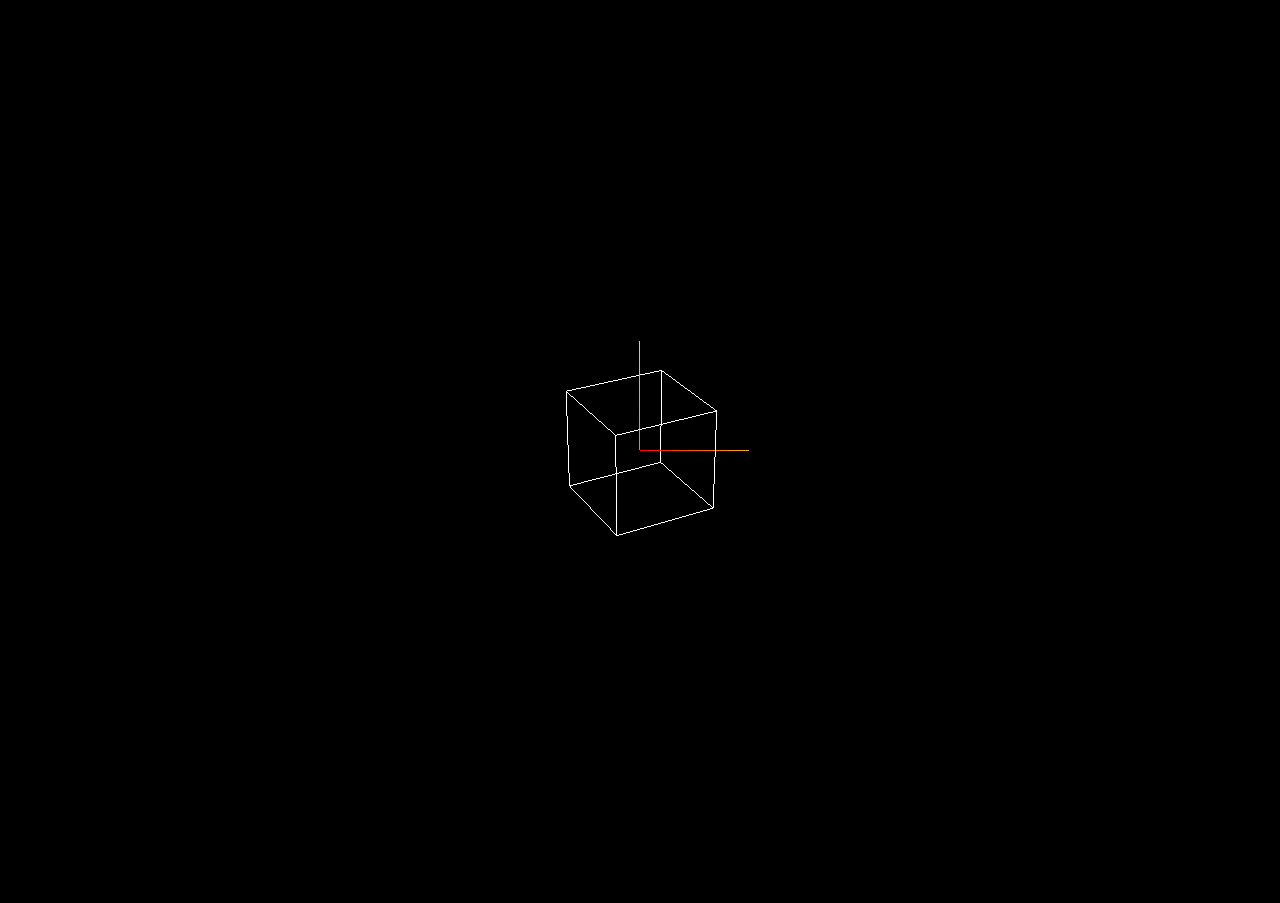
<file: app1.html>
<!DOCTYPE html>
<html>
    <head>
        <meta charset="UTF-8">
        <meta name="author" content="Olivier BOES">
        <title>Rotating Cube</title>
        <style>
            body {
                font-family: Monospace;
                background-color: #000000;
                margin: 0px;
                overflow: hidden;
            }
        </style>
    </head>
    <body>
    <script src="./Three.js"></script>
    <script src="./TrackballControls.js"></script>
    <script>

var renderer = new THREE.WebGLRenderer();
renderer.setSize( window.innerWidth, window.innerHeight );
document.body.appendChild( renderer.domElement );

var camera = new THREE.PerspectiveCamera( 45, window.innerWidth / window.innerHeight, 0.01, 1000 );
camera.position.set( 0, 0, 10 );

var controls = new THREE.TrackballControls( camera );

var scene = new THREE.Scene();

var cube = new THREE.Mesh(
    new THREE.CubeGeometry( 1, 1, 1 ),
    new THREE.MeshBasicMaterial( { wireframe: true } )
);
scene.add( cube );

scene.add( new THREE.AxisHelper() );

function animate() {

    requestAnimationFrame( animate );
    controls.update();
    cube.rotation.x += 0.01;
    cube.rotation.y += 0.01;
    renderer.render( scene, camera );
};

animate();

    </script>
</body>
</html>
</file>
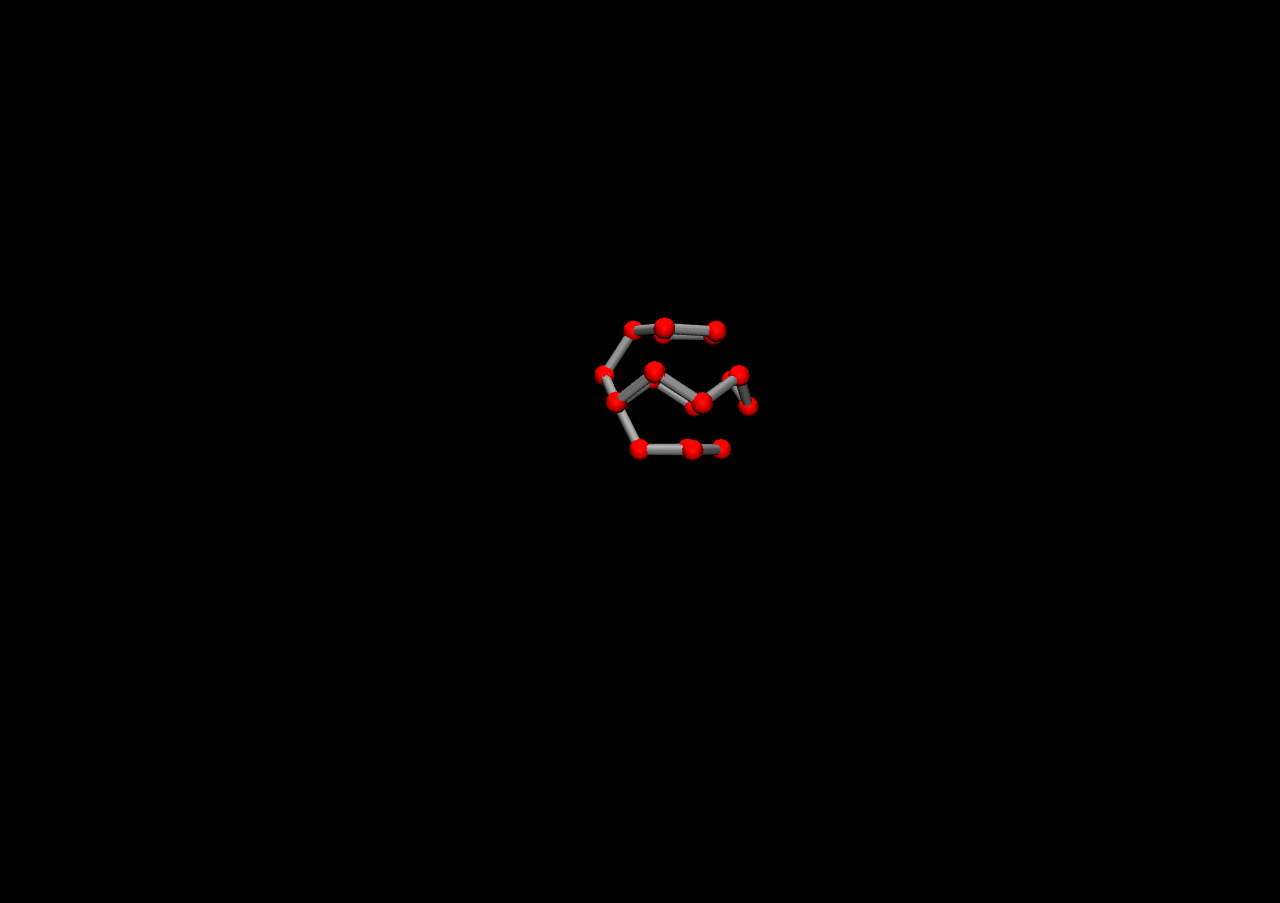
<file: app2.html>
<!DOCTYPE html>
<html>
    <head>
        <meta charset="UTF-8">
        <meta name="author" content="Olivier BOES">
        <title>Dodecahedron</title>
        <style>
            body {
                font-family: Monospace;
                background-color: #000000;
                margin: 0px;
                overflow: hidden;
            }
        </style>
    </head>
    <body>
    <script src="./Three.js"></script>
    <script src="./TrackballControls.js"></script>
    <script src="./Chain.js"></script>
    <script>

var renderer = new THREE.WebGLRenderer( { antialias: true } );
renderer.setSize( window.innerWidth, window.innerHeight );
document.body.appendChild( renderer.domElement );

var camera = new THREE.PerspectiveCamera( 45, window.innerWidth / window.innerHeight, 0.01, 1000 );
camera.position.set( 100, 1, 2 );
camera.up.set( 0, 0, 1 );

var controls = new THREE.TrackballControls( camera );

var scene = new THREE.Scene();

var ceilingLight = new THREE.SpotLight( 0xffffff );
ceilingLight.position.set( 0, 0, 40 );
scene.add( ceilingLight );

var cameraLight = new THREE.DirectionalLight( 0xffffff );
cameraLight.position = camera.position;
scene.add( cameraLight );

var len = 5;
var theta = 72;         // 360° / 5
var delta = 116.56505;  // arccos( -1/sqrt(5) )

var param = [
    [ len, theta,      0 ],
    [ len, theta,      0 ],
    [ len, theta,      0 ],
    [ len, theta,      0 ],
    [ len, theta,  delta ],
    [ len, theta,      0 ],
    [ len, theta,      0 ],
    [ len, theta, -delta ],
    [ len, theta,  delta ],
    [ len, theta, -delta ],
    [ len, theta,  delta ],
    [ len, theta, -delta ],
    [ len, theta,  delta ],
    [ len, theta, -delta ],
    [ len, theta,      0 ],
    [ len, theta,      0 ],
    [ len, theta,  delta ],
    [ len, theta,      0 ],
    [ len, theta,      0 ]
];

var chain = new Chain();
chain.update( params2points( param ) );
scene.add( chain );

function animate() {

    requestAnimationFrame( animate );
    controls.update();

    for ( var i = 0 ; i < param.length ; i++ ) {
        if ( ( theta-1 < param[i][1] && param[i][1] < theta+1 )
        ||   ( 360-theta-1 < param[i][1] && param[i][1] < 360-theta+1 ) ) param[i][1] += 0.01
        else param[i][1] += 1;
        param[i][1] = param[i][1] % 360;
    }
    chain.update( params2points( param ) );

    renderer.render( scene, camera );
};

animate();

    </script>
</body>
</html>
</file>
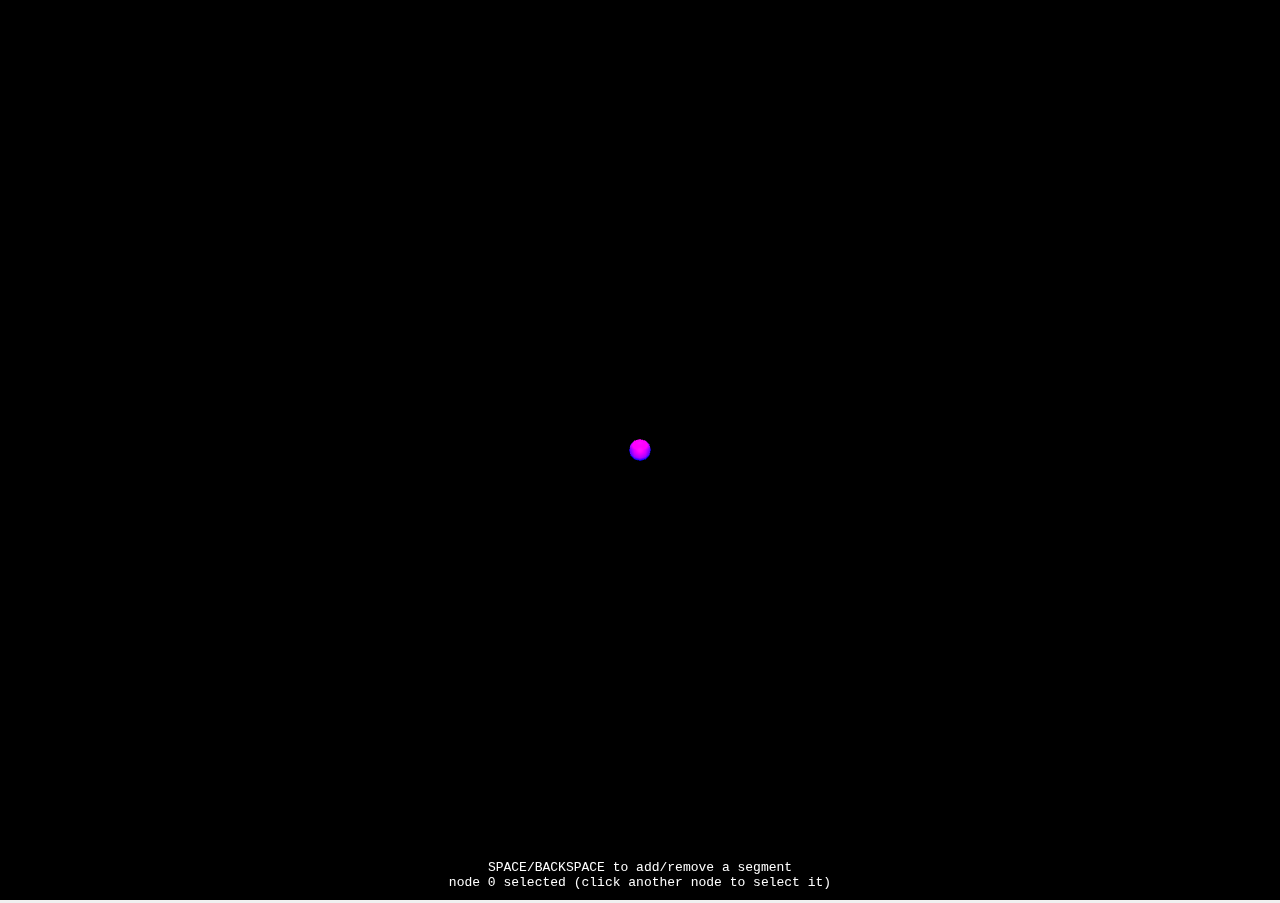
<file: app3.html>
<!DOCTYPE html>
<html>
    <head>
        <meta charset="UTF-8">
        <meta name="author" content="Olivier BOES">
        <title>Chain Builder</title>
        <style>
            body {
                font-family: Monospace;
                background-color: #f0f0f0;
                margin: 0px;
                overflow: hidden;
            }
        </style>
    </head>
    <body>
    <script src="./Three.js"></script>
    <script src="./TrackballControls.js"></script>
    <script src="./Chain.js"></script>
    <script type="text/javascript">

// The following code is commented in FRENCH. Sorry about that, don't have the time to translate it right now...

// En tout premier je met le code "intéressant", c'est à dire les implémentations des
// algorithmes décrits dans la documentation. Le code plus spécifique à cette application
// (i.e. le code gérant la 3D) est rassemblé un peu plus bas.


// calcul de la distance entre deux segments
function segdis( a0, a1, b0, b1 ) {

    // on utilise u,v,w ce sera plus simple
    var u = new THREE.Vector3().subVectors( a1, a0 );
    var v = new THREE.Vector3().subVectors( b0, b1 );
    var w = new THREE.Vector3().subVectors( b0, a0 );

    // calcul des produits scalaires
    var uu = u.dot( u );
    var uv = u.dot( v );
    var uw = u.dot( w );
    var vv = v.dot( v );
    var vw = v.dot( w );

    // calcul du déterminant
    var det = uu*vv - uv*uv;

    var x, y;

    // pour comprendre tout ce bordel, voir la documentation

    if ( det < 0.001 ) {
        x = 0;
        y = vw / vv;
    }
    else {
        x = (uw*vv - uv*vw) / det;
        y = (uu*vw - uw*uv) / det;

        if ( x < 0 ) {
            x = 0;
            y = vw / vv;
        }
        else if ( x > 1 ) {
            x = 1;
            y = (vw - uv) / vv;
        }
    }

    if ( y < 0 ) {
        y = 0;
        if ( uw < 0 ) x = 0;
        else if ( uw > uu ) x = 1;
        else x = uw / uu;
    }
    else if ( y > 1 ) {
        y = 1;
        if ( uw - uv < 0 ) x = 0;
        else if ( uw - uv > uu) x = 1;
        else x = ( uw - uv ) / uu;
    }

    var a,b;
    a = new THREE.Vector3().copy(u);
    b = new THREE.Vector3().copy(v);
    a.multiplyScalar(x);
    b.multiplyScalar(-y);
    a.add(a0);
    b.add(b0);

    return a.distanceTo(b);

}


// détection des collisions
function collisions(p) {

    var col = [];

    for (var i=0 ; i<p.length - 1 ; i++) {

        if ( col[i] === undefined ) col[i] = false;

        for (var j=i+2 ; j<p.length - 1 ; j++) {

            if ( segdis(p[i],p[i+1],p[j],p[j+1]) < 1 ) {

                col[i] = true;
                col[j] = true;
            }
        }
    }
    return col;
}


// à partir de maintenant, tout le reste du code, c'est pour gérer la 3D
// une connaissance de base de l'utilisation de Three.js est préférable




var renderer, camera, controls, scene;

var infotop, infobottom;

var chain;

// initialisation du framework WebGL, de la caméra, de l'éclairage, etc
// c'est pas très bien commenté, mais rien de trop obscur n'est utilisé,
// le mieux serait de se référer à un des nombreux tutoriels Three.js disponibles 
function init() {

    // on crée un conteneur (balise div) pour l'animation
    var container = document.createElement( "div" );
    document.body.appendChild( container );

    // on crée une zone où du texte pourra être affiché
    infotop = document.createElement( 'div' );
    infotop.style.position = "absolute";
    infotop.style.top = "10px";
    infotop.style.width = "100%";
    infotop.style.textAlign = "center";
    infotop.style.color = "#ffffff";
    container.appendChild( infotop );

    // on crée une zone où du texte pourra être affiché
    infobottom = document.createElement( 'div' );
    infobottom.style.position = "absolute";
    infobottom.style.bottom = "10px";
    infobottom.style.width = "100%";
    infobottom.style.textAlign = "center";
    infobottom.style.color = "#ffffff";
    container.appendChild( infobottom );

    renderer = new THREE.WebGLRenderer( { clearAlpha: 1, antialias: true } );
    renderer.setSize( window.innerWidth, window.innerHeight );
    container.appendChild( renderer.domElement );

    camera = new THREE.PerspectiveCamera( 45, window.innerWidth / window.innerHeight, 0.01, 1000 );
    camera.position.set( 100, 1, 2 );
    camera.up.set( 0, 0, 1 );

    controls = new THREE.TrackballControls( camera );

    scene = new THREE.Scene();

    // pour la lumière, j'ai choisi une source de lumière venant du plafond,
    // et une source de lumière émanant de la caméra (donc du point de vue de l'utilisateur)

    var ceilingLight = new THREE.SpotLight( 0xffffff );
    ceilingLight.position.set( 0, 0, 40 );
    scene.add( ceilingLight );

    var cameraLight = new THREE.DirectionalLight( 0xffffff );
    cameraLight.position = camera.position;
    scene.add( cameraLight );

    chain = new Chain();
    scene.add( chain );

    // pour pas que l'affichage déconne après un redimensionnement de la fenêtre
    window.addEventListener( "resize", function() {

        camera.aspect = window.innerWidth / window.innerHeight;
        camera.updateProjectionMatrix();
        renderer.setSize( window.innerWidth, window.innerHeight );
    } );

    document.addEventListener( "mousedown", mousedown );
    window.addEventListener( "keydown", keydown );
}

var param = [];
var undo = "";

var ichain = 0;
var iparam = 2;

// fonction appelée à chaque fois que la chaîne est manipulée
function render() {

    // met à jour la chaîne à partir des paramètres
    var p = params2points( param );
    chain.update( p );

    // couleur normale pour chaque sommet
    for ( var i = 0 ; i <= chain.size ; i++ ) chain.spheres[ i ].material.emissive.setHex( 0x000000 );

    // détection des collisions
    var col = collisions( p );

    // couleur différente pour chaque segment en collision
    for ( var i = 0 ; i < chain.size ; i++ ) {

        if ( col[i] ) chain.cylinders[ i ].material.emissive.setHex( 0xffff00 );
        else chain.cylinders[ i ].material.emissive.setHex( 0x000000 );
    }

    // couleur différente pour le sommet sélectionné
    chain.spheres[ ichain ].material.emissive.setHex( 0x0000ff );

    if ( col.some( function(b) { return b; } ) ) eval(undo);


    infotop.innerHTML = "";
    infobottom.innerHTML = "";

    if ( ichain < chain.size ) {

        param[ ichain ][ 1 ] = (param[ ichain ][ 1 ] + 360) % 360;
        param[ ichain ][ 2 ] = (param[ ichain ][ 2 ] + 360) % 360;

        infotop.innerHTML += "parameters : ";
        infotop.innerHTML += " &#8467; = " + param[ ichain ][ 0 ] + ",";
        infotop.innerHTML += " &theta; = " + param[ ichain ][ 1 ] + ",";
        infotop.innerHTML += " &delta; = " + param[ ichain ][ 2 ] + "<br><br>";

        infobottom.innerHTML += "SPACE/BACKSPACE to change &#8467;<br>";
        infobottom.innerHTML += "LEFT/RIGHT to change &theta;<br>";
        infobottom.innerHTML += "UP/DOWN to change &delta;<br>";
    }
    else {
        infobottom.innerHTML += "SPACE/BACKSPACE to add/remove a segment<br>";
    }

    infobottom.innerHTML += "node " + ichain + " selected (click another node to select it)<br>";
}

// fonction appelée en boucle pour l'animation, la seule chose
// dont elle s'occupe est le positionnement de la caméra
function animate() {

    requestAnimationFrame( animate );
    controls.update();
    renderer.render( scene, camera );
};

// gestion du clavier
function keydown( event ) {

    // dans cette fonction : la chaîne est modifiée selon la touche pressée,
    // une commande annulant cette modification est mise dans la variable undo
    // (afin de pouvoir annuler cette modification en cas de collision),
    // et la fonction render() est appelée pour mettre la chaîne à jour

    switch ( event.keyCode ) {

        case 32:    // espace
            if ( ichain < chain.size ) {
                undo = "param["+ichain+"][0]-=1;";
                param[ ichain ][ 0 ]+=1;
            }
            else {
                undo = "param.pop(); ichain--;";
                param.push( [ 10, 60, 15 ] );
                ichain++;
            }
            break;

        case 8:    // retour
            if ( ichain < chain.size ) {
                if ( param[ ichain ][ 0 ] > 1 ) {
                    undo = "param["+ichain+"][0]+=1;";
                    param[ ichain ][ 0 ]-=1;
                }
            }
            else if ( chain.size > 0 ) {
                param.pop();
                ichain--;
            }
            break;

        case 37:    // gauche
            if ( ichain < chain.size ) {
                undo = "param["+ichain+"][1]-=5;";
                param[ ichain ][ 1 ]+=5;
            }
            break;

        case 39:    // droite
            if ( ichain < chain.size ) {
                undo = "param["+ichain+"][1]+=5;";
                param[ ichain ][ 1 ]-=5;
            }
            break;

        case 38:    // haut
            if ( ichain < chain.size ) {
                undo = "param["+ichain+"][2]-=5;";
                param[ ichain ][ 2 ]+=5;
            }
            break;

        case 40:    // bas
            if ( ichain < chain.size ) {
                undo = "param["+ichain+"][2]+=5;";
                param[ ichain ][ 2 ]-=5;
            }
            break;
    }

    render();
}

// gestion de la souris
function mousedown( event ) {

    var x =  2 * ( event.clientX / window.innerWidth ) - 1;
    var y = -2 * ( event.clientY / window.innerHeight ) + 1;

    // tout ce bordel sert à déterminer, à partir des coordonnées xy de la souris,
    // sur quel objet l'utilisateur a cliqué 
    var vector = new THREE.Vector3( x, y, 1 );
    var projector = new THREE.Projector();
    projector.unprojectVector( vector, camera );
    var raycaster = new THREE.Raycaster( camera.position, vector.sub( camera.position ).normalize() );
    var intersects = raycaster.intersectObjects( chain.spheres, true );

    if ( intersects[0] !== undefined ) {

        ichain = chain.spheres.indexOf( intersects[0].object );
        render();
    }
}

// on peut finalement lancer tout ça !
init();
render();
animate();

    </script>
</body>
</html>
</file>
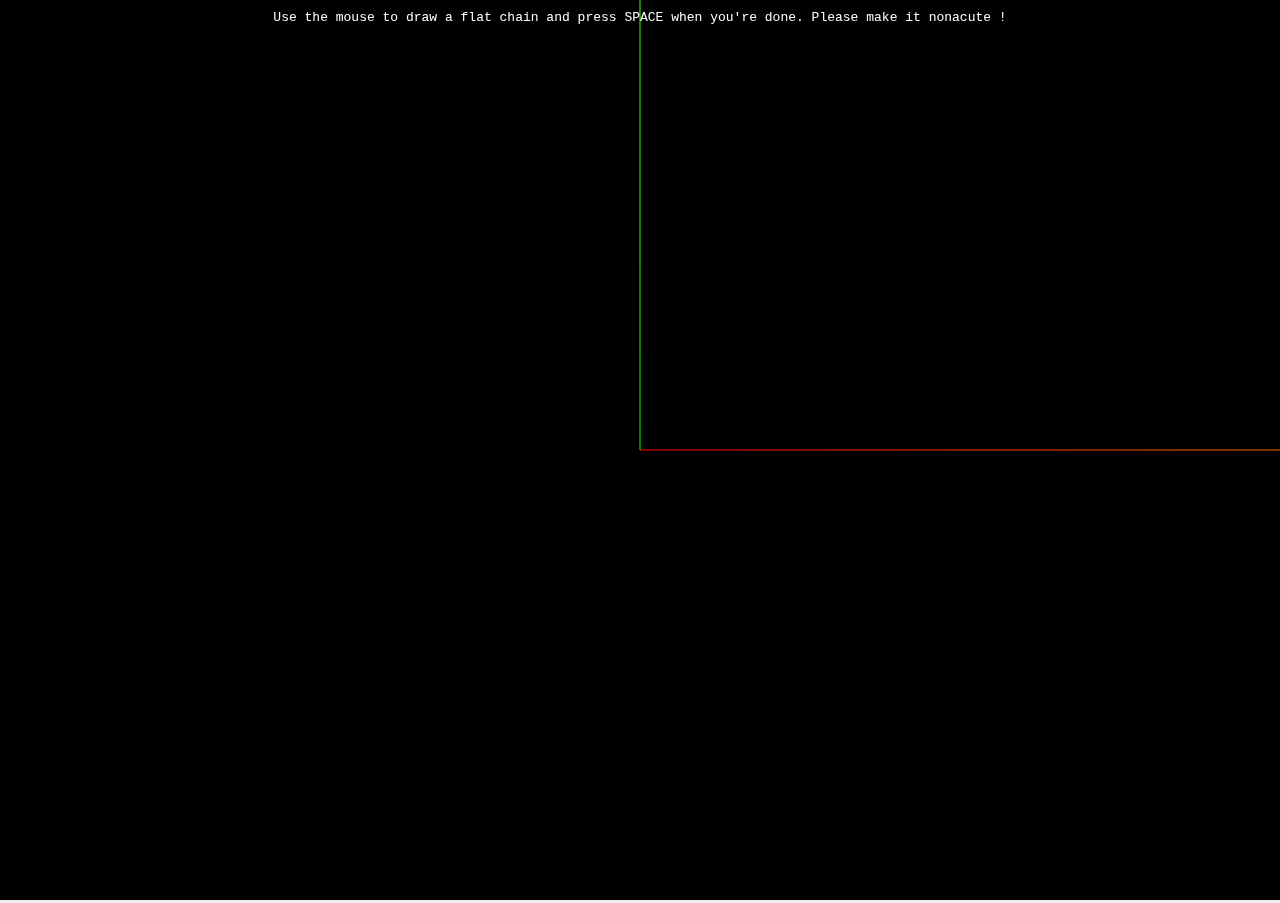
<file: app4.html>
<!DOCTYPE html>
<html>
    <head>
        <meta charset="UTF-8">
        <meta name="author" content="Olivier BOES">
        <title>Canonicalization</title>
        <style>
            body {
                font-family: Monospace;
                background-color: #f0f0f0;
                margin: 0px;
                overflow: hidden;
            }
        </style>
    </head>
    <body>
    <script src="./Three.js"></script>
    <script src="./TrackballControls.js"></script>
    <script src="./Chain.js"></script>
    <script type="text/javascript">


var renderer, camera, controls, scene;

var infotop, infobottom;

var chain;

function init() {

    var container = document.createElement( "div" );
    document.body.appendChild( container );

    infotop = document.createElement( 'div' );
    infotop.style.position = "absolute";
    infotop.style.top = "10px";
    infotop.style.width = "100%";
    infotop.style.textAlign = "center";
    infotop.style.color = "#ffffff";
    container.appendChild( infotop );

    renderer = new THREE.WebGLRenderer( { clearAlpha: 1, antialias: true } );
    renderer.setSize( window.innerWidth, window.innerHeight );
    container.appendChild( renderer.domElement );

    camera = new THREE.PerspectiveCamera( 45, window.innerWidth / window.innerHeight, 1, 1000 );
    camera.position.set( 0, 0, 100 );

    scene = new THREE.Scene();

    var ceilingLight = new THREE.SpotLight( 0xffffff );
    ceilingLight.position.set( 0, 0, 40 );
    scene.add( ceilingLight );

    var cameraLight = new THREE.DirectionalLight( 0xffffff );
    cameraLight.position = camera.position;
    scene.add( cameraLight );

    chain = new Chain();
    scene.add( chain );

    window.addEventListener( "resize", function() {

        camera.aspect = window.innerWidth / window.innerHeight;
        camera.updateProjectionMatrix();
        renderer.setSize( window.innerWidth, window.innerHeight );
    } );

    document.addEventListener( "mousedown", mousedown );
    window.addEventListener( "keydown", keydown );
}


var mode = 0;
var ichain = 10;
var points = [];
var origin;
var params = [];


init();

infotop.innerHTML = "Use the mouse to draw a flat chain and press SPACE when you're done. Please make it nonacute !";

scene.add( new THREE.AxisHelper(100) );


animate();

function animate() {

    requestAnimationFrame( animate );

    if ( mode > 0 ) {
        controls.update();
    }

    renderer.render( scene, camera );
};

function ismonotone( p, dir ) {

    for ( var i = 1 ; i < p.length ; i++ ) {

        var e = new THREE.Vector3().subVectors( p[i], p[i-1] );

        if ( e.dot( dir ) < -0.1 ) return false;
    }

    return true;
}

function keydown( event ) {

    if ( event.keyCode == 32 ) {

        if ( mode == 0 ) {

            mode = 1;

            document.removeEventListener( "mousedown", mousedown );
            controls = new THREE.TrackballControls( camera );

            origin = points[0];
            params = points2params( points );

            points = params2points( params, origin );
            chain.update( points );

            ichain = params.length - 1;

            infotop.innerHTML = "Press SPACE to go to the next step in the canonicalization algorithm.";
        }
        else if (mode == 1 ) {

            params[ichain][2] = 90;
            points = params2points( params, origin );

            if ( points[ichain+1].z < 0 ) {
                params[ichain][2] = 270;
                points = params2points( params, origin );
            }

            chain.update( points );

            mode = 2;

            if ( ichain == 0 ) {
                infotop.innerHTML = "Canonicalization done... Hope it worked.";
                mode = 3;
            }
        }
        else if ( mode == 2 ) {

            if ( ichain+1 < params.length ) {

                var dir = new THREE.Vector3().subVectors( points[ichain], points[ichain-1] );
                params[ichain+1][2] = 0;
                points = params2points( params, origin );

                if ( ! ismonotone( points.slice(ichain), dir ) ) {
                    params[ichain+1][2] = 180;
                    points = params2points( params, origin );
                }
            }

            chain.update( points );

            mode = 1;
            ichain--;
        }
    }
}

function mousedown( event ) {

    var x =  2 * ( event.clientX / window.innerWidth ) - 1;
    var y = -2 * ( event.clientY / window.innerHeight ) + 1;

    var vector = new THREE.Vector3( camera.position.z*x, camera.position.z*y, -1 );
    var projector = new THREE.Projector();
    projector.unprojectVector( vector, camera );
    vector.z = 0;

    points.push( vector );
    chain.update( points );
}

    </script>
</body>
</html>
</file>
